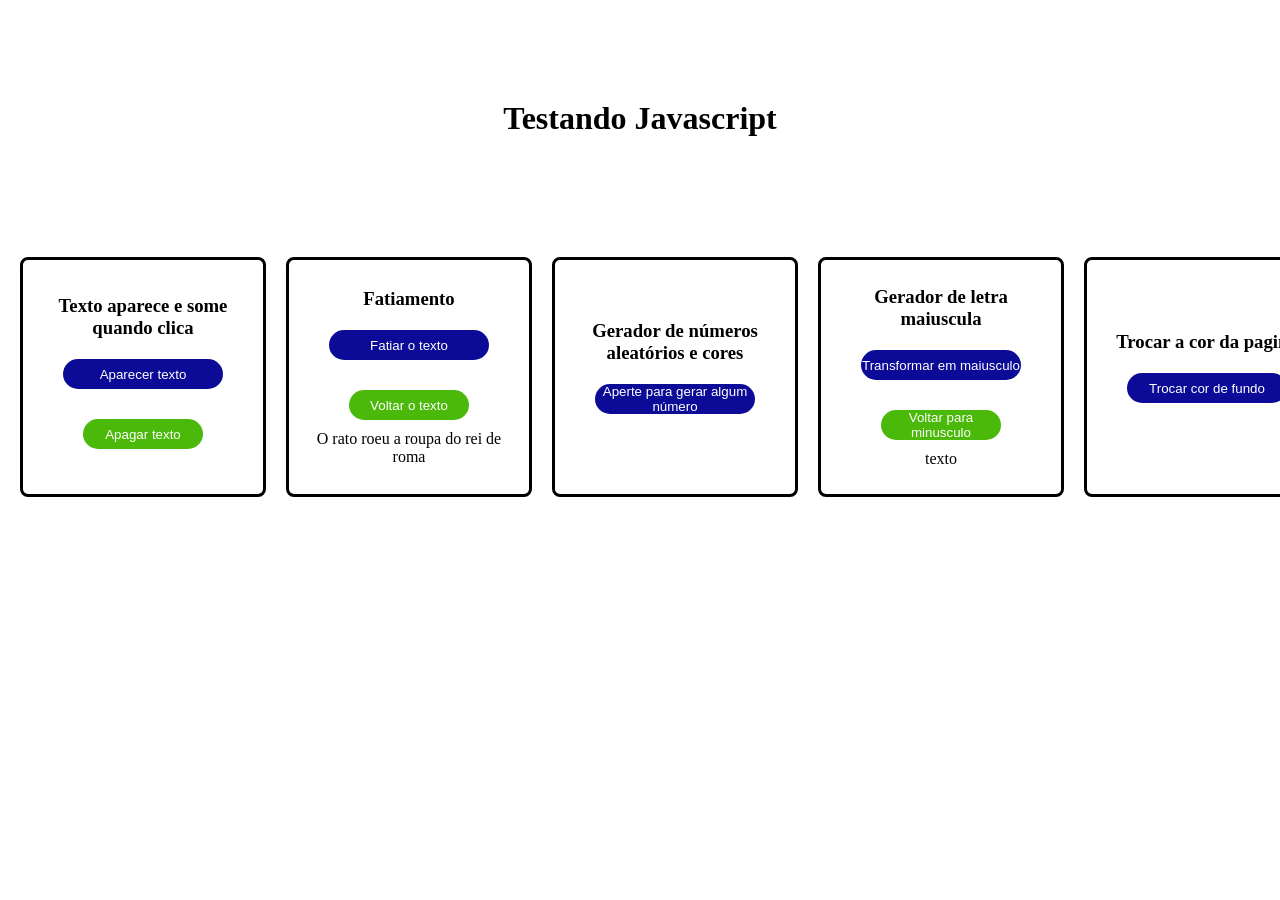
<file: manipulacaoDom/index.html>
<!DOCTYPE html>
<html lang="en">
<head>
    <meta charset="UTF-8">
    <meta name="viewport" content="width=device-width, initial-scale=1.0">
    <title>Aprendizado Javascript</title>
    <link rel="stylesheet" href="style.css">
</head>
<body>
    <h1 id="mainText">Testando Javascript</h1>

<div class="container">
    <div id="boxes">
        <h3>Texto aparece e some quando clica</h3>
        <button id="buttonOne"
        onclick="mostrarTexto()">Aparecer texto</button>
        <button id="buttonTwo" 
        onclick="apagarTexto()">Apagar texto</button>
        <p id="Texto"></p>
    </div>

    <div id="boxes">
        <h3>Fatiamento</h3>
        <button id="buttonOne" 
        onclick="botaoFatiamento()">Fatiar o texto</button>
        <button id="buttonTwo"  
        onclick="voltarFatiamento()">Voltar o texto</button>
        <p id="textoFatiado">O rato roeu a roupa do rei de roma</p>
    </div>

    <div id="boxes">
        <h3>Gerador de números aleatórios e cores</h3>
        <button id="buttonOne"
        onclick="gerarNumero()">Aperte para gerar algum número</button>
        <p id="Numero"></p>
    </div>

    <div id="boxes">
        <h3>Gerador de letra maiuscula</h3>
        <button id="buttonOne" onclick="geradorMaius()">Transformar em maiusculo</button>
        <button id="buttonTwo" onclick="removerMaius()">Voltar para minusculo</button>
        <p id="maiusculo">texto</p>
    </div>

    <div id="boxes">
        <h3>Trocar a cor da pagina</h3>
        <button id="buttonOne" onclick="corFundo()">Trocar cor de fundo</button>
    </div>

    <div id="boxes">
        <h3>Acessar código de um caractere<h3>
        <label>Digite uma letra</label>
        <input type="text" id="inputText">
        <button id="buttonOne" onclick="char()">Descobrir numero</button>
    </div>
</div>

    <script src="script.js"></script>
</body>
</html>
</file>
<file: manipulacaoDom/style.css>
* {
    margin: 0;
    padding: 0;
    box-sizing: border-box;
}
body {
    background-image: 
    linear-gradient(rgba(255, 255, 255, 0.6), rgba(255, 255, 255, 0.6)), 
    url('https://images.unsplash.com/photo-1446483050676-bd2fdf3ac2d6?q=80&w=1170&auto=format&fit=crop&ixlib=rb-4.1.0&ixid=M3wxMjA3fDB8MHxwaG90by1wYWdlfHx8fGVufDB8fHx8fA%3D%3D');
    background-size: cover;
    background-attachment: fixed;
    background-position: center;
    background-repeat: no-repeat;
}
#mainText {
    text-align: center;
    margin-top: 100px;
}
.container {
    display: flex;
    gap: 20px;
    padding: 20px;
    margin-top: 50px;
}
#boxes {
    display: flex;
    width: 600px;
    height: 240px;
    margin-top: 50px;
    border: 3px solid #000000;

    background: rgb(255, 255, 255);
    border-radius: 8px;
    padding: 20px;

    text-align: center;
    flex-direction: column;
    justify-content: center;
    align-items: center;
}
#buttonOne {
    background-color: rgb(11, 11, 151);
    border-radius: 50px;
    border: none;
    width: 160px;
    height: 30px;
    color: white;
    margin: 20px;
}
#buttonTwo {
    margin: 10px;
    background-color: rgb(74, 185, 9);
    border-radius: 50px;
    border: none;
    width: 120px;
    height: 30px;
    color: white;
}
</file>
